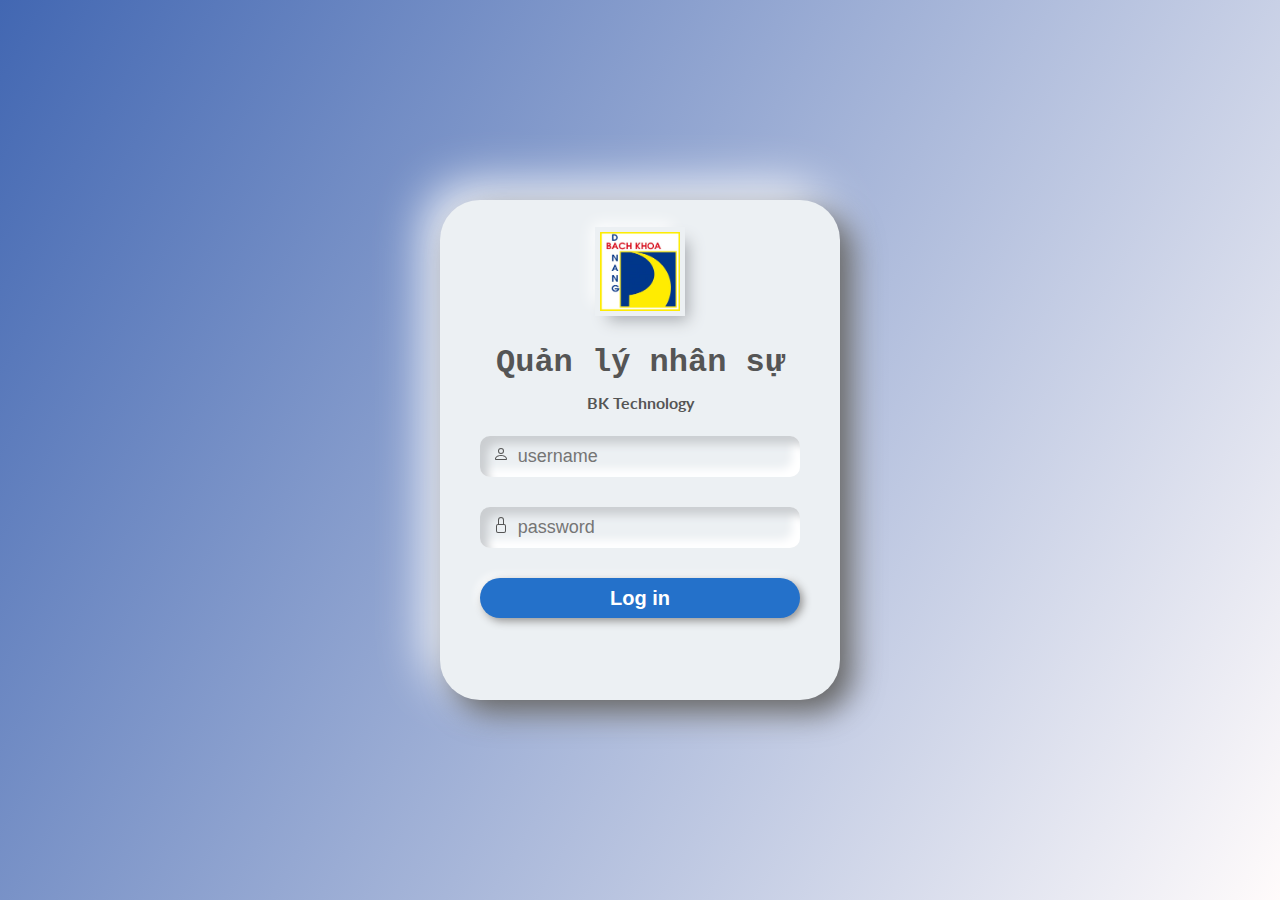
<file: login.html>
<!DOCTYPE html>
<html lang="en">
<head>
    <meta charset="UTF-8">
    <meta http-equiv="X-UA-Compatible" content="IE=edge">
    <link rel="preconnect" href="https://fonts.googleapis.com">
    <link rel="preconnect" href="https://fonts.gstatic.com" crossorigin>
    <link href="https://fonts.googleapis.com/css2?family=Lato:wght@300&display=swap" rel="stylesheet">
    <meta name="viewport" content="width=device-width, initial-scale=1.0">
    <link rel="stylesheet" href="style-login.css">
    <title>BK Technology | Đăng nhập</title>
</head>
<body>
    <form action="" class="form">
        <div class="logo">
            <img src="/images/Logo_dhbkdn-min.jpg" alt="">
        </div> 
        <div class="tittle">
            <h1>Quản lý nhân sự</h1>
            <p>BK Technology</p>
        </div>
        <div class="form-login">
            <div class="user">
                <svg xmlns="http://www.w3.org/2000/svg" width="16" height="16" fill="currentColor" class="bi bi-person" viewBox="0 0 16 16">
                    <path d="M8 8a3 3 0 1 0 0-6 3 3 0 0 0 0 6zm2-3a2 2 0 1 1-4 0 2 2 0 0 1 4 0zm4 8c0 1-1 1-1 1H3s-1 0-1-1 1-4 6-4 6 3 6 4zm-1-.004c-.001-.246-.154-.986-.832-1.664C11.516 10.68 10.289 10 8 10c-2.29 0-3.516.68-4.168 1.332-.678.678-.83 1.418-.832 1.664h10z"/>
                  </svg>
                <input type="text" id="input-user" placeholder="username">               
            </div>
            <div class="password">
                <svg xmlns="http://www.w3.org/2000/svg" width="16" height="16" fill="currentColor" class="bi bi-lock" viewBox="0 0 16 16">
                    <path d="M8 1a2 2 0 0 1 2 2v4H6V3a2 2 0 0 1 2-2zm3 6V3a3 3 0 0 0-6 0v4a2 2 0 0 0-2 2v5a2 2 0 0 0 2 2h6a2 2 0 0 0 2-2V9a2 2 0 0 0-2-2zM5 8h6a1 1 0 0 1 1 1v5a1 1 0 0 1-1 1H5a1 1 0 0 1-1-1V9a1 1 0 0 1 1-1z"/>
                  </svg>
                <input type="password" id="input-pass" placeholder="password">
            </div>
            <button class="button-login" onclick="kiemtra()">Log in</button>  
        </div>

        <p id="error"></p>
    </form>
    
    <script src="main-login.js"></script>
</body>
</html>
</file>
<file: style-login.css>
*{
    box-sizing: border-box;
}

body{
    margin: 0;
    height: 100vh;
    width: 100vw;
    overflow: hidden;
    font-weight: 700;
    display: flex;
    align-items: center;
    justify-content: center;
    color: #555;
    background-image: linear-gradient(120deg,#4267b2, #fffbfb);
    font-family: 'Lato', sans-serif;
}

.form{
    width: 400px;
    height: 500px;
    padding: auto;
    margin: 0% 5%;
    border-radius: 40px;
    background-color: #ecf0f3;
    box-shadow: 13px 13px 30px #646464,
                -13px -13px 50px #fff;
}

.logo{
    width: 80px;
    height: 80px;
    margin: 8% auto;
}

.logo img{
    width: 100%;
    box-shadow: 0px 0px 0px #5f5f5f,
    0px 0px 0px 5px #ecf0f3,
    8px 9px 15px #a7aaaf,
    -8px -8px 15px #fff;
}

.tittle{
    text-align: center;
}

.tittle h1{
    font-family: 'Courier New', Courier, monospace;
}
.tittle h1,.tittle p{
    margin: 3% 0%;
}

.form-login{
    width: 100%;
    padding: 3% 10%;
}

.form-login input{
    border: none;
    outline:  none;
    background: none;
    font-size: 18px;
    color: #555;
    padding: 10px 10px 10px 5px;
}

.user, .password{
    margin-bottom: 30px;
    box-shadow: inset 8px 8px 8px #cbced1,
    inset -8px -8px 8px #fff;
    border-radius: 10px;
}

.form-login svg{
    margin: 0% 0% 0% 4%;
}

.form-login button{
    outline: none;
    border: none;
    cursor: pointer;
    width: 100%;
    height: 40px;
    border-radius: 30px;
    font-size: 20px;
    font-weight: 700;
    color: #fff;
    text-align: center;
    background-color: #2471ca;
    box-shadow: 3px 3px 8px #929292,
    -3px -3px 8px #fff;
}

#error{
    text-align: center;
    color: red;
}
</file>
